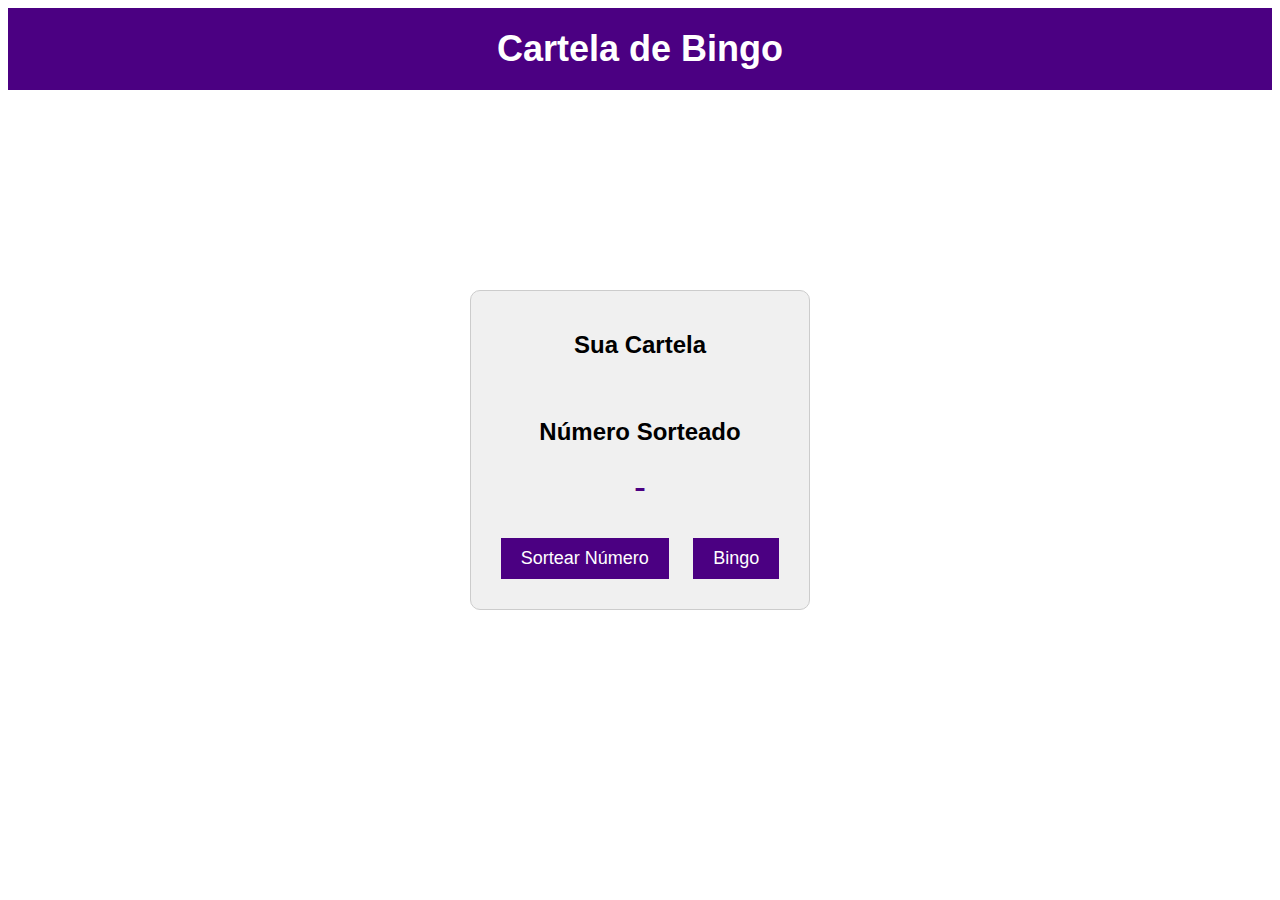
<file: index.html>
<!DOCTYPE html>
<html lang="en">
<head>
    <meta charset="UTF-8">
    <meta name="viewport" content="width=device-width, initial-scale=1.0">
    <title>Cartela de Bingo</title>
    <link rel="stylesheet" href="index.css">
</head>
<body>
    <header>
        <h1>Cartela de Bingo</h1>
    </header>
    <main>
        <div class="bingo-container">
            <div class="cartela">
                <h2>Sua Cartela</h2>
                <div class="numero-cartela" id="cartela">
                    <!-- Os números da cartela serão adicionados aqui -->
                </div>
            </div>
            <div class="numero-sorteado">
                <h2>Número Sorteado</h2>
                <p id="numero-sorteado">-</p>
                <button id="sortear-btn">Sortear Número</button>
                <button id="bingo-btn">Bingo</button>
            </div>
        </div>
    </main>
    <script src="index.js"></script>
</body>
</html>
</file>
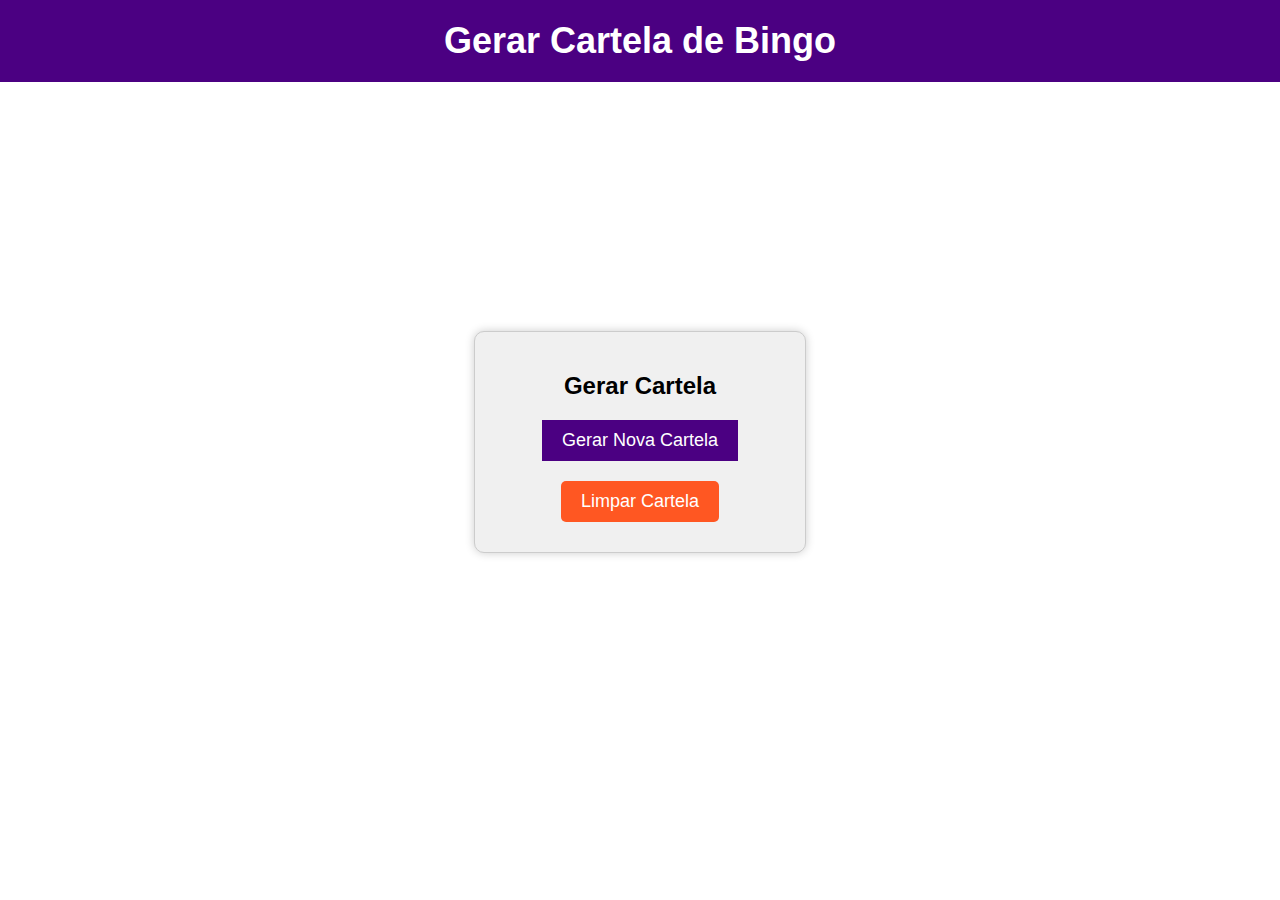
<file: cartelas.html>
<!DOCTYPE html>
<html lang="en">
<head>
    <meta charset="UTF-8">
    <meta name="viewport" content="width=device-width, initial-scale=1.0">
    <title>Gerar Cartela de Bingo</title>
    <link rel="stylesheet" href="cartelas.css">
</head>
<body>
    <header>
        <h1>Gerar Cartela de Bingo</h1>
    </header>
    <main>
        <div class="gerar-cartela-container">
            <h2>Gerar Cartela</h2>
            <button id="gerar-cartela-btn">Gerar Nova Cartela</button>
            <button id="limpar-cartela-btn">Limpar Cartela</button>
            <div class="cartela" id="cartela">
                <!-- Os números da cartela serão adicionados aqui -->
            </div>
        </div>
    </main>
    <script src="cartelas.js"></script>
</body>
</html>
</file>
<file: index.css>
body {
    font-family: Arial, sans-serif;
    text-align: center;
}

header {
    background-color: #4b0082;
    color: #fff;
    padding: 20px;
}

h1 {
    font-size: 36px;
    margin: 0;
}

main {
    display: flex;
    justify-content: center;
    align-items: center;
    height: 80vh;
}

.bingo-container {
    background-color: #f0f0f0;
    border: 1px solid #ccc;
    border-radius: 10px;
    padding: 20px;
    display: flex;
    flex-direction: column;
    align-items: center;
}

.cartela {
    margin-bottom: 20px;
}

h2 {
    font-size: 24px;
}

.numero-cartela {
    display: grid;
    grid-template-columns: repeat(5, 50px);
    grid-gap: 10px;
}

.numero-cartela div {
    width: 50px;
    height: 50px;
    background-color: #fff;
    border: 1px solid #4b0082;
    display: flex;
    justify-content: center;
    align-items: center;
    font-size: 20px;
    border-radius: 5px;
}

#numero-sorteado {
    font-size: 36px;
    color: #4b0082;
    margin: 20px 0;
}

#sortear-btn,
#bingo-btn {
    padding: 10px 20px;
    font-size: 18px;
    background-color: #4b0082;
    color: #fff;
    border: none;
    cursor: pointer;
    margin: 10px;
}

#sortear-btn:hover,
#bingo-btn:hover {
    background-color: #4b0082;
}
</file>
<file: cartelas.css>
body {
    font-family: Arial, sans-serif;
    text-align: center;
    margin: 0;
    padding: 0;
}

header {
    background-color: #4b0082;
    color: #fff;
    padding: 20px;
}

h1 {
    font-size: 36px;
    margin: 0;
}

main {
    display: flex;
    justify-content: center;
    align-items: center;
    height: 80vh;
}

.bingo-container,
.gerar-cartela-container {
    background-color: #f0f0f0;
    border: 1px solid #ccc;
    border-radius: 10px;
    padding: 20px;
    display: flex;
    flex-direction: column;
    align-items: center;
    box-shadow: 0px 0px 10px rgba(0, 0, 0, 0.2);
}

h2 {
    font-size: 24px;
    margin-bottom: 10px;
}

.cartela {
    display: grid;
    grid-template-columns: repeat(5, 50px);
    grid-gap: 10px;
}

.cartela div {
    width: 50px;
    height: 50px;
    background-color: #fff;
    border: 1px solid: #4b0082;
    display: flex;
    justify-content: center;
    align-items: center;
    font-size: 20px;
    border-radius: 5px;
}

#numero-sorteado {
    font-size: 36px;
    color: #4b0082;
    margin: 20px 0;
}

#sortear-btn,
#gerar-cartela-btn,
#bingo-btn {
    padding: 10px 20px;
    font-size: 18px;
    background-color: #4b0082;
    color: #fff;
    border: none;
    cursor: pointer;
    margin: 10px;
}

#sortear-btn:hover,
#gerar-cartela-btn:hover,
#bingo-btn:hover {
    background-color: #4b0082;
}
.centro {
    width: 50px;
    height: 50px;
    border: 1px solid #4b0082;
}

.numero {
    width: 50px;
    height: 50px;
    background-color: #fff;
    border: 1px solid #4b0082;
    display: flex;
    justify-content: center;
    align-items: center;
    font-size: 20px;
    border-radius: 5px;
    cursor: pointer;
}

.marcado {
    background-color: #4b0082;
    color: #fff;
}
.centro {
    width: 50px;
    height: 50px;
    border: 1px solid #4b0082;
}

.numero {
    width: 50px;
    height: 50px;
    background-color: #fff;
    border: 1px solid #4b0082;
    display: flex;
    justify-content: center;
    align-items: center;
    font-size: 20px;
    border-radius: 5px;
    cursor: pointer;
}

.marcado {
    background-color: #4b0082;
    color: #fff;
}

#limpar-cartela-btn {
    padding: 10px 20px;
    font-size: 18px;
    background-color: #FF5722; /* Cor de fundo laranja */
    color: #fff;
    border: none;
    cursor: pointer;
    margin-top: 10px;
    margin-bottom: 10px;
    border-radius: 5px;
}

#limpar-cartela-btn:hover {
    background-color: #FF7043; /* Cor de fundo laranja mais clara ao passar o mouse */
}
</file>
